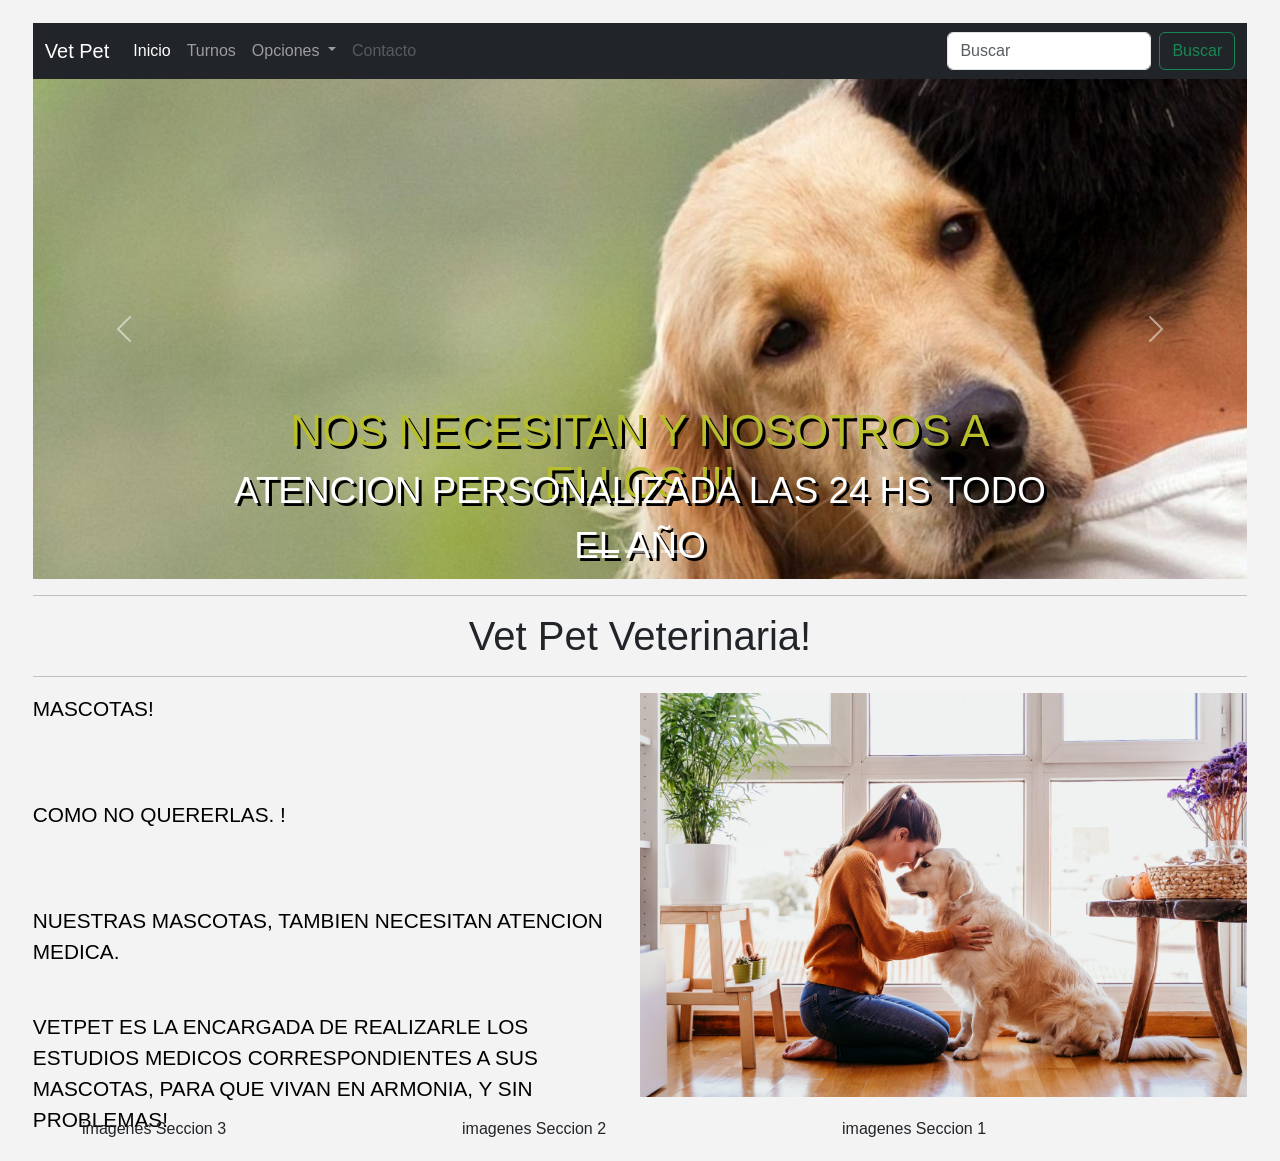
<file: index.html>
<!doctype html>
<html lang="en">
  <head>
    <!-- Required meta tags -->
    <meta charset="utf-8">
    <meta name="viewport" content="width=device-width, initial-scale=1">

    <!-- Bootstrap CSS -->
    <link href="https://cdn.jsdelivr.net/npm/bootstrap@5.1.3/dist/css/bootstrap.min.css" rel="stylesheet" integrity="sha384-1BmE4kWBq78iYhFldvKuhfTAU6auU8tT94WrHftjDbrCEXSU1oBoqyl2QvZ6jIW3" crossorigin="anonymous">
 <link href="./css/style.css" rel="stylesheet">
    <title>VetPet - Clinica Veterinaria</title>
  </head>



  <body class="body">

<header>


        <nav class="navbar navbar-expand-lg navbar-dark bg-dark">
        <div class="container-fluid">
          <a class="navbar-brand" href="#">Vet Pet</a>
          <button class="navbar-toggler" type="button" data-bs-toggle="collapse" data-bs-target="#navbarSupportedContent" aria-controls="navbarSupportedContent" aria-expanded="false" aria-label="Toggle navigation">
            <span class="navbar-toggler-icon"></span>
          </button>
          <div class="collapse navbar-collapse" id="navbarSupportedContent">
            <ul class="navbar-nav me-auto mb-2 mb-lg-0">
              <li class="nav-item">
                <a class="nav-link active" aria-current="page" href="#">Inicio</a>
              </li>
              <li class="nav-item">
                <a class="nav-link" href="#">Turnos</a>
              </li>
              <li class="nav-item dropdown">
                <a class="nav-link dropdown-toggle" href="#" id="navbarDropdown" role="button" data-bs-toggle="dropdown" aria-expanded="false">
                  Opciones
                </a>
                <ul class="dropdown-menu" aria-labelledby="navbarDropdown">
                  <li><a class="dropdown-item" href="#">Clinica Veterinaria</a></li>
                  <li><a class="dropdown-item" href="#">Consultas</a></li>
                  <li><a class="dropdown-item" href="#">Urgencias</a></li>
                  <li><a class="dropdown-item" href="#">Resonancias</a></li>
                  <li><a class="dropdown-item" href="#">Estudios</a></li>

                  <li><hr class="dropdown-divider"></li>
             
                </ul>
              </li>
              <li class="nav-item">
                <a class="nav-link disabled">Contacto</a>
              </li>
            </ul>
            <form class="d-flex">
              <input class="form-control me-2" type="search" placeholder="Buscar" aria-label="Buscar">
              <button class="btn btn-outline-success" type="submit">Buscar</button>
            </form>
          </div>
        </div>
      </nav>
</header>


    <section class="containter">
        <div id="carouselExampleCaptions" class="carousel slide" data-bs-ride="carousel">
            <div class="carousel-indicators">
              <button type="button" data-bs-target="#carouselExampleCaptions" data-bs-slide-to="0" class="active" aria-current="true" aria-label="Slide 1"></button>
              <button type="button" data-bs-target="#carouselExampleCaptions" data-bs-slide-to="1" aria-label="Slide 2"></button>
              <button type="button" data-bs-target="#carouselExampleCaptions" data-bs-slide-to="2" aria-label="Slide 3"></button>
            </div>
            <div class="carousel-inner">
              <div class="carousel-item active img-slide">
                <img src="./imagenes/fondo6.jpg" class="d-block w-100" alt="Fondo1">
                <div class="carousel-caption d-none d-md-block">
                  <h2 class="h2_1">Nos necesitan Y nosotros a ellos !!! </h2>
                  <p class="p_1sli">Atencion Personalizada las 24 HS todo el Año </p>
                </div>
              </div>
              <div class="carousel-item img-slide">
                <img src="./imagenes/fondo3.jpg" class="d-block w-100" alt="Fondo3">
                <div class="carousel-caption d-none d-md-block">
                  <h2  class="h2_1">Resonancias en 24 HS</h2>
                  <p class="p_1sli">La mejor calidad de imagenes, estudios las 24 hs </p>
                </div>
              </div>
              <div class="carousel-item img-slide ">
                <img src="./imagenes/fondo7.jpg" class="d-block w-100" alt="Fondo3">
                <div class="carousel-caption d-none d-md-block">
                  <h2 class="h2_1">Cuidamos a Tu Mascota! Guarderia Canina </h2>
                  <p class="p_1sli">Cuidamos a tu Mascota, como si fuera nuestro hijo</p>
                </div>
              </div>
            </div>
            <button class="carousel-control-prev" type="button" data-bs-target="#carouselExampleCaptions" data-bs-slide="prev">
              <span class="carousel-control-prev-icon" aria-hidden="true"></span>
              <span class="visually-hidden">Previous</span>
            </button>
            <button class="carousel-control-next" type="button" data-bs-target="#carouselExampleCaptions" data-bs-slide="next">
              <span class="carousel-control-next-icon" aria-hidden="true"></span>
              <span class="visually-hidden">Next</span>
            </button>
          </div>


          <hr>
             <h1>Vet Pet Veterinaria!</h1>
<hr>
    <div class="clearfix">
        <img  src="./imagenes/fondo8.jpeg" class="col-md-6 float-md-end mb-3 ms-md-3" alt="...">
      
        <p class="p_1">Mascotas! </p>    
        <p class="p_1">Como no quererlas. ! </p>      
        <p class="p_1">Nuestras mascotas, tambien necesitan atencion medica.  </p>
        <p class="p_1">VetPet es la encargada de realizarle los estudios medicos correspondientes a sus mascotas, para que vivan en armonia, y sin problemas!         </p>
      </div>

      <div class="container">
        <div class="row">
          <div class="col order-last">

imagenes Seccion 1
          </div>
          <div class="col">
            imagenes Seccion 2
        </div>
          <div class="col order-first">
            imagenes Seccion 3
        </div>
        </div>
      </div>
    </section>
    <section>


    </section>

    <!-- Optional JavaScript; choose one of the two! -->

    <!-- Option 1: Bootstrap Bundle with Popper -->
    <script src="https://cdn.jsdelivr.net/npm/bootstrap@5.1.3/dist/js/bootstrap.bundle.min.js" integrity="sha384-ka7Sk0Gln4gmtz2MlQnikT1wXgYsOg+OMhuP+IlRH9sENBO0LRn5q+8nbTov4+1p" crossorigin="anonymous"></script>

    <!-- Option 2: Separate Popper and Bootstrap JS -->
    <!--
    <script src="https://cdn.jsdelivr.net/npm/@popperjs/core@2.10.2/dist/umd/popper.min.js" integrity="sha384-7+zCNj/IqJ95wo16oMtfsKbZ9ccEh31eOz1HGyDuCQ6wgnyJNSYdrPa03rtR1zdB" crossorigin="anonymous"></script>
    <script src="https://cdn.jsdelivr.net/npm/bootstrap@5.1.3/dist/js/bootstrap.min.js" integrity="sha384-QJHtvGhmr9XOIpI6YVutG+2QOK9T+ZnN4kzFN1RtK3zEFEIsxhlmWl5/YESvpZ13" crossorigin="anonymous"></script>
    -->
  </body>
</html>
</file>
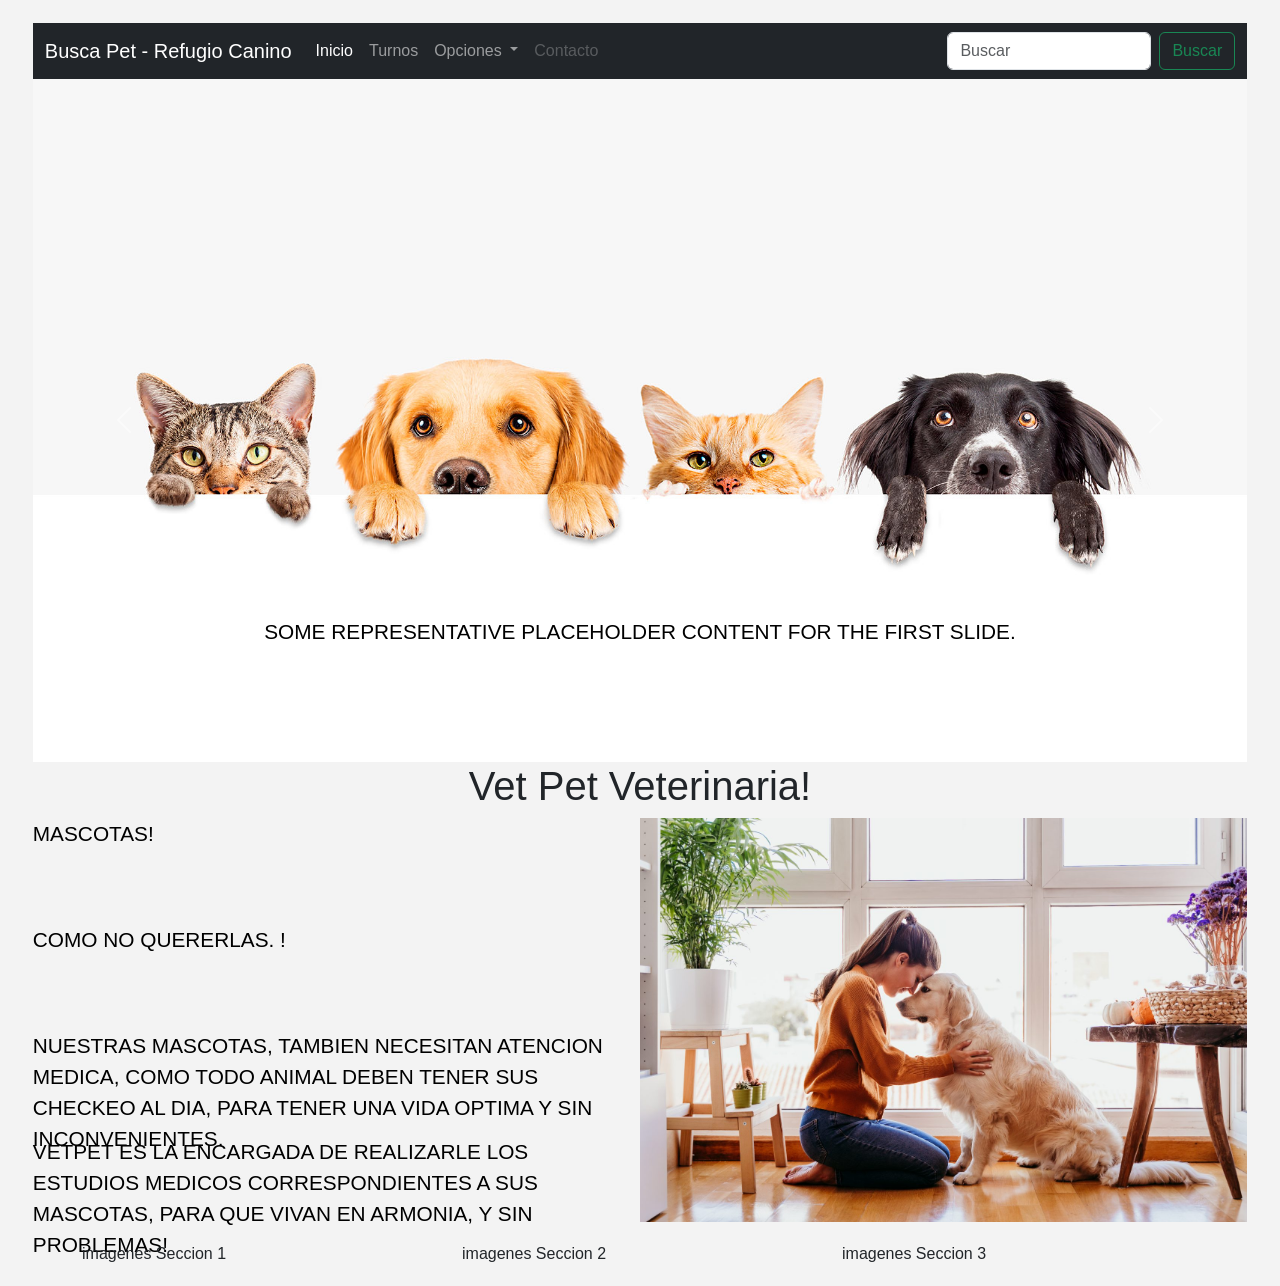
<file: index-refugio.html>
<!doctype html>
<html lang="en">
  <head>
    <!-- Required meta tags -->
    <meta charset="utf-8">
    <meta name="viewport" content="width=device-width, initial-scale=1">

    <!-- Bootstrap CSS -->
    <link href="https://cdn.jsdelivr.net/npm/bootstrap@5.1.3/dist/css/bootstrap.min.css" rel="stylesheet" integrity="sha384-1BmE4kWBq78iYhFldvKuhfTAU6auU8tT94WrHftjDbrCEXSU1oBoqyl2QvZ6jIW3" crossorigin="anonymous">
 <link href="/css/style.css" rel="stylesheet">
    <title> VetPet - Clinica Veterinaria</title>
  </head>



  <body class="body">

<header>


        <nav class="navbar navbar-expand-lg navbar-dark bg-dark">
        <div class="container-fluid">
          <a class="navbar-brand" href="#">Busca Pet - Refugio Canino</a>
          <button class="navbar-toggler" type="button" data-bs-toggle="collapse" data-bs-target="#navbarSupportedContent" aria-controls="navbarSupportedContent" aria-expanded="false" aria-label="Toggle navigation">
            <span class="navbar-toggler-icon"></span>
          </button>
          <div class="collapse navbar-collapse" id="navbarSupportedContent">
            <ul class="navbar-nav me-auto mb-2 mb-lg-0">
              <li class="nav-item">
                <a class="nav-link active" aria-current="page" href="#">Inicio</a>
              </li>
              <li class="nav-item">
                <a class="nav-link" href="#">Turnos</a>
              </li>
              <li class="nav-item dropdown">
                <a class="nav-link dropdown-toggle" href="#" id="navbarDropdown" role="button" data-bs-toggle="dropdown" aria-expanded="false">
                  Opciones
                </a>
                <ul class="dropdown-menu" aria-labelledby="navbarDropdown">
                  <li><a class="dropdown-item" href="#">Clinica Veterinaria</a></li>
                  <li><a class="dropdown-item" href="#">Consultas</a></li>
                  <li><a class="dropdown-item" href="#">Urgencias</a></li>
                  <li><a class="dropdown-item" href="#">Resonancias</a></li>
                  <li><a class="dropdown-item" href="#">Estudios</a></li>

                  <li><hr class="dropdown-divider"></li>
             
                </ul>
              </li>
              <li class="nav-item">
                <a class="nav-link disabled">Contacto</a>
              </li>
            </ul>
            <form class="d-flex">
              <input class="form-control me-2" type="search" placeholder="Buscar" aria-label="Buscar">
              <button class="btn btn-outline-success" type="submit">Buscar</button>
            </form>
          </div>
        </div>
      </nav>
</header>


    <section class="containter">
        <div id="carouselExampleCaptions" class="carousel slide" data-bs-ride="carousel">
            <div class="carousel-indicators">
              <button type="button" data-bs-target="#carouselExampleCaptions" data-bs-slide-to="0" class="active" aria-current="true" aria-label="Slide 1"></button>
              <button type="button" data-bs-target="#carouselExampleCaptions" data-bs-slide-to="1" aria-label="Slide 2"></button>
              <button type="button" data-bs-target="#carouselExampleCaptions" data-bs-slide-to="2" aria-label="Slide 3"></button>
            </div>
            <div class="carousel-inner">
              <div class="carousel-item active">
                <img src="/imagenes/fondo1.jpg" class="d-block w-100" alt="Fondo1">
                <div class="carousel-caption d-none d-md-block">
                  <h5>Nos necesitan! Y nosotros a ellos! </h5>
                  <p class="p_1 ">Some representative placeholder content for the first slide.</p class="p_1 ">
                </div>
              </div>
              <div class="carousel-item">
                <img src="/imagenes/fondo1.jpg" class="d-block w-100" alt="Fondo2">
                <div class="carousel-caption d-none d-md-block">
                  <h5>Second slide label</h5>
                  <p class="p_1 ">Some representative placeholder content for the second slide.</p class="p_1 ">
                </div>
              </div>
              <div class="carousel-item">
                <img src="/imagenes/fondo1.jpg" class="d-block w-100" alt="Fondo3">
                <div class="carousel-caption d-none d-md-block">
                  <h5>Third slide label</h5>
                  <p class="p_1 ">Some representative placeholder content for the third slide.</p class="p_1 ">
                </div>
              </div>
            </div>
            <button class="carousel-control-prev" type="button" data-bs-target="#carouselExampleCaptions" data-bs-slide="prev">
              <span class="carousel-control-prev-icon" aria-hidden="true"></span>
              <span class="visually-hidden">Previous</span>
            </button>
            <button class="carousel-control-next" type="button" data-bs-target="#carouselExampleCaptions" data-bs-slide="next">
              <span class="carousel-control-next-icon" aria-hidden="true"></span>
              <span class="visually-hidden">Next</span>
            </button>
          </div>
             <h1>Vet Pet Veterinaria!</h1>

    <div class="clearfix">
        <img  src="/imagenes/fondo8.jpeg" class="col-md-6 float-md-end mb-3 ms-md-3" alt="...">
      
        <p class="p_1">Mascotas! </p>    
        <p class="p_1">Como no quererlas. ! </p>      
        <p class="p_1">Nuestras mascotas, tambien necesitan atencion medica, como todo animal deben tener sus checkeo al dia, para tener una vida optima y sin inconvenientes.  </p >
        <p class="p_1">VetPet es la encargada de realizarle los estudios medicos correspondientes a sus mascotas, para que vivan en armonia, y sin problemas!         </p>
      </div>

      <div class="container">
        <div class="row">
          <div class="col order-last">

imagenes Seccion 3
          </div>
          <div class="col">
            imagenes Seccion 2
        </div>
          <div class="col order-first">
            imagenes Seccion 1
        </div>
        </div>
      </div>
    </section>
    <section>


    </section>

    <!-- Optional JavaScript; choose one of the two! -->

    <!-- Option 1: Bootstrap Bundle with Popper -->
    <script src="https://cdn.jsdelivr.net/npm/bootstrap@5.1.3/dist/js/bootstrap.bundle.min.js" integrity="sha384-ka7Sk0Gln4gmtz2MlQnikT1wXgYsOg+OMhuP+IlRH9sENBO0LRn5q+8nbTov4+1p" crossorigin="anonymous"></script>

    <!-- Option 2: Separate Popper and Bootstrap JS -->
    <!--
    <script src="https://cdn.jsdelivr.net/npm/@popperjs/core@2.10.2/dist/umd/popper.min.js" integrity="sha384-7+zCNj/IqJ95wo16oMtfsKbZ9ccEh31eOz1HGyDuCQ6wgnyJNSYdrPa03rtR1zdB" crossorigin="anonymous"></script>
    <script src="https://cdn.jsdelivr.net/npm/bootstrap@5.1.3/dist/js/bootstrap.min.js" integrity="sha384-QJHtvGhmr9XOIpI6YVutG+2QOK9T+ZnN4kzFN1RtK3zEFEIsxhlmWl5/YESvpZ13" crossorigin="anonymous"></script>
    -->
  </body>
</html>
</file>
<file: css/style.css>
* {
    border: 0;
    padding: 0;
    box-sizing: border-box;
    margin-top: 0%;
    margin-right: 0%;
    margin-left: 0%;
    margin-bottom: 0%;
    font-family:'Gill Sans', 'Gill Sans MT', Calibri, 'Trebuchet MS', sans-serif;
}

.body {
    margin-top: 0.2%;
    margin-left: 1%;
    margin-right: 1%;
    padding: 20px;

}

.img {

    width: 100%;
    height: 500px;


}
h1{

    text-align: center;
}

.h2_1 {
    width: 100%;
    height: 50px;
    color: rgb(184, 191, 42);
    font-size: 44px;
    text-transform: uppercase;
    text-shadow: 3px 3px #000000;


}
.p_1 {
    width: 100%;
    height: 90px;
    text-transform: uppercase;
    color: rgb(0, 0, 0);
    font-size: 1.3rem;
    text-decoration: none;
}
.p_1sli {/*Titulo slider*/
    width: 100%;
    height: 30px;
    text-transform: uppercase;
    color: rgb(255, 255, 255);
    font-size: 2.3rem;
    text-decoration: none;
    text-shadow: 3px 3px #000000;
    
}

.img-slide {

    width: 100%;
    height: 500px;
    object-fit: cover;
    bottom: 30px;
    color: rgb(0, 0, 0);
}

body {
    background-color:rgb(243, 243, 243);
}
</file>
